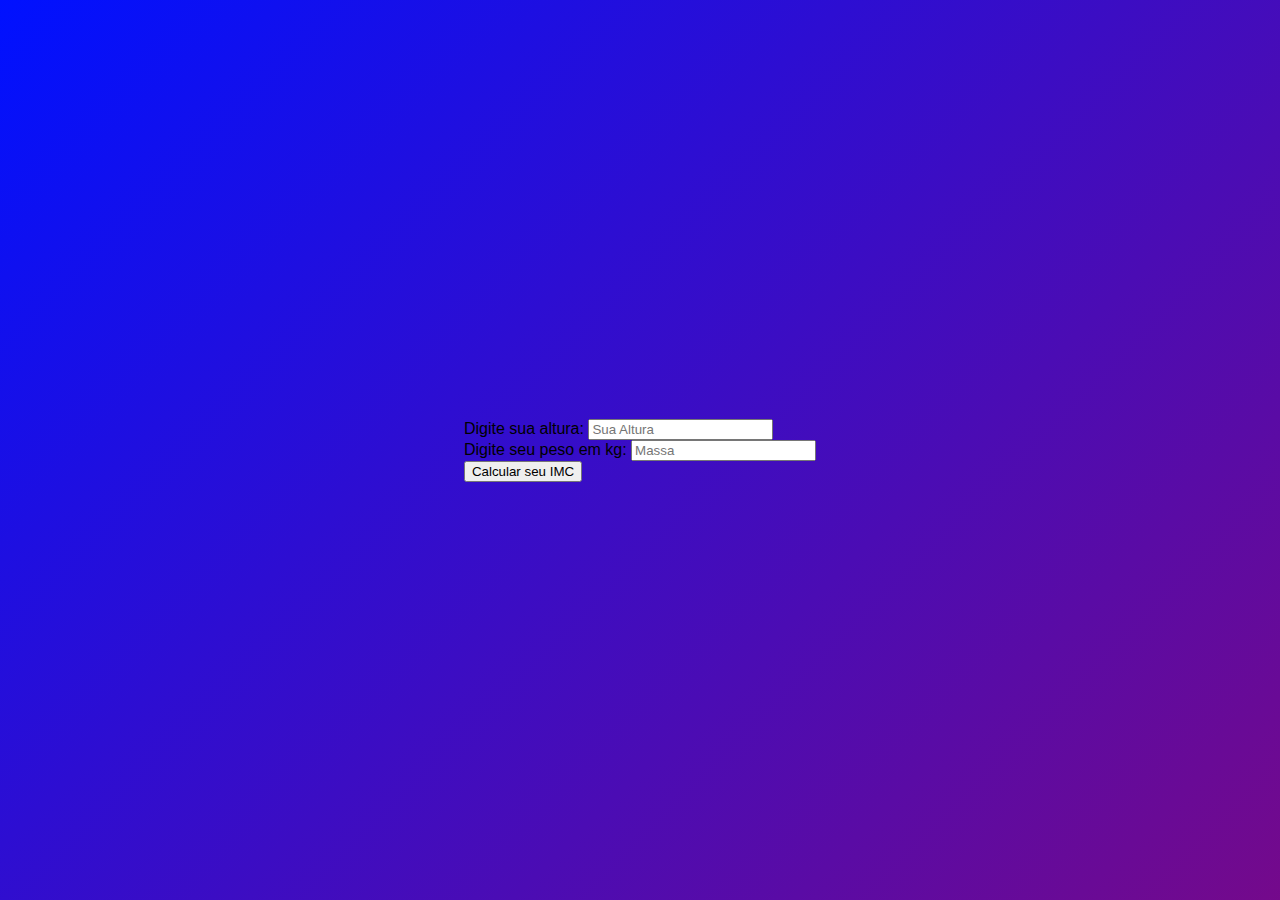
<file: index.html>
<!DOCTYPE html>
<html lang="pt_BR">

<head>
    <meta charset="UTF-8">
    <meta http-equiv="X-UA-Compatible" content="IE=edge">
    <meta name="viewport" content="width=device-width, initial-scale=1.0">
    <title>CalculadoraIMC</title>

    <link rel="stylesheet" href="css.css">
</head>
 

<body>
  
        </div>


        <form>
            <div class="main-login">

                <div class="left-login">
            <div>
               

                <label for="alturaUsuario">Digite sua altura: </label>
                <input type="number" id="alturaUsuario" name="alturaUsuario" placeholder="Sua Altura">
            </div>

            <div>
                <label for="massaUsuario">Digite seu peso em kg:</label>
                <input type="number" id="massaUsuario" name="massaUsuario" placeholder="Massa">
            </div>

            <button id="botaoCalcular" type="button">Calcular seu IMC</button>

        </form>

        <div id="exibeCalculos" hidden="true">
            <div>
                <h3>Seu IMC é:</h3>
                <p id="exibeIMC"></p>
            </div>

            <div>
                <h3>Diagnóstico:</h3>
                <p id="exibeSituacao"></p>
            </div>
        </div>



        <script src="JS.JS"></script>
</body>

</html>
</file>
<file: css.css>
@import url('https://fonts.googleapis.com/css2?family=Roboto:ital,wght@1,700&display=swap');

body {
    margin: 0;
    font-family: 'Franklin Gothic Medium', 'Arial Narrow', Arial, sans-serif;
}

body * {
    box-sizing: border-box;
}

.main-login {
    width: 100vw;
    height: 100vh;
    background: linear-gradient(-45deg, #c70000, #0400ff);
    background-size: 220% 220%;
    animation: main-login 10s ease infinite;
    display: flex;
    justify-content:flex-end ;
    align-items: flex-end;
}

@keyframes main-login {
    0% {
        background-position: 0% 50%;
    }

    50% {

        background-position: 100% 50%;
    }

    100% {
        background-position: 0% 50%;
    }
}



.right-login {
    width: 50vw;
    height: 100vh;
    display: flex;
    justify-content: center;
    align-items: center;
}

.card-login {
    width: 60%;
    display: flex;
    justify-content: center;
    align-items: center;
    flex-direction: column;
    padding: 30px 35px;
    background: linear-gradient(-45deg, #ff0000, #0011ff);
    background-size: 220% 220%;
    animation: main-login 10s ease infinite;
    border-radius: 20px;
    box-shadow: 0px 10px 40px #00000056;
    flex-direction: center;
}

.card-login>h1 {
    color: rgb(255, 255, 255);
    font-weight: 800;
    margin: 0;
}

.textfield {
    width: 100%;
    display: flex;
    flex-direction: column;
    align-items: flex-start;
    justify-content: center;
    margin: 10px 0px;
}

.textfield>input {
    width: 100%;
    border: none;
    border-radius: 10px;
    padding: 15px;
    background: #FFF;
    color: #000000;
    font-size: 13pt;
    box-shadow: 0px 10px 40px #ffffff56;
    outline: none;
    box-sizing: border-box;
}

.textfield>label {
    color: #ffffff;
    margin-bottom: 5px;

}

.Cadastrar {
    font-size: 14px;
    text-decoration: none;
    text-decoration-color: #000000;
    margin: auto;
    text-align: center;
    width: 100%;
    border: none;
    border-radius: 10px;
    padding: 15px;
    background: linear-gradient(-45deg, #ff0000, #ffffff);
    background-size: 220% 220%;
    animation: cadastrar 10s ease infinite;
    box-shadow: 0px 10px 40px #00000056;
}

.CLICANDO-AQUI {
    margin: auto;
    color: #ffffff;
    text-decoration: #00eeff;
}

.textfield>input ::placeholder {
    color: #f0ffff94
}

.btn-login {
    width: 100%;
    padding: 16px 0px;
    margin: 25px;
    border: none;
    border-radius: 10px;
    text-transform: uppercase;
    font-weight: 800;
    letter-spacing: 3px;
    color: #011e5c;
    background: #FFF;
    cursor: pointer;
    box-shadow: 0px 10px 40px -12px #062d80;

}

@media only screen and (max-width: 950px) {
    .card-login {
        width: 85%;
    }
}

@media only screen and (max-width: 600px) {

    .main-login {
        flex-direction: column;
    }

    .left-login>h1 {
        display: none;
    }

    .left-login {
        width: 100%;
        height: auto;
    }

    .right-login {
        width: 100%;
        height: auto;
    }

    .imagem-login {
        width: 70vw;
    }

    .card-login {
        width: 90%;
    }
}


@media only screen and (max-width: 950px) {
    .card-login {
        width: 85%;
    }
}

@media only screen and (max-width: 600px) {

    .main-login {
        flex-direction: column;
    }

    .left-login>h1 {
        display: none;
    }

    .left-login {
        width: 100%;
        height: auto;
    }

    .right-login {
        width: 100%;
        height: auto;
    }

    .imagem-login {
        width: 70vw;
    }

    .card-login {
        width: 90%;
    }
}


.main-login {
    width: 100%;
    display: flex;
    justify-content: center;
    align-items: center;
    flex-direction: column;
    padding: 30px 35px;
    background: linear-gradient(-45deg, #ff0000, #0011ff);
    background-size: 220% 220%;
    animation: main-login 10s ease infinite;
    box-shadow: 0px 10px 40px #00000056;
    flex-direction: center

   
    }
</file>
